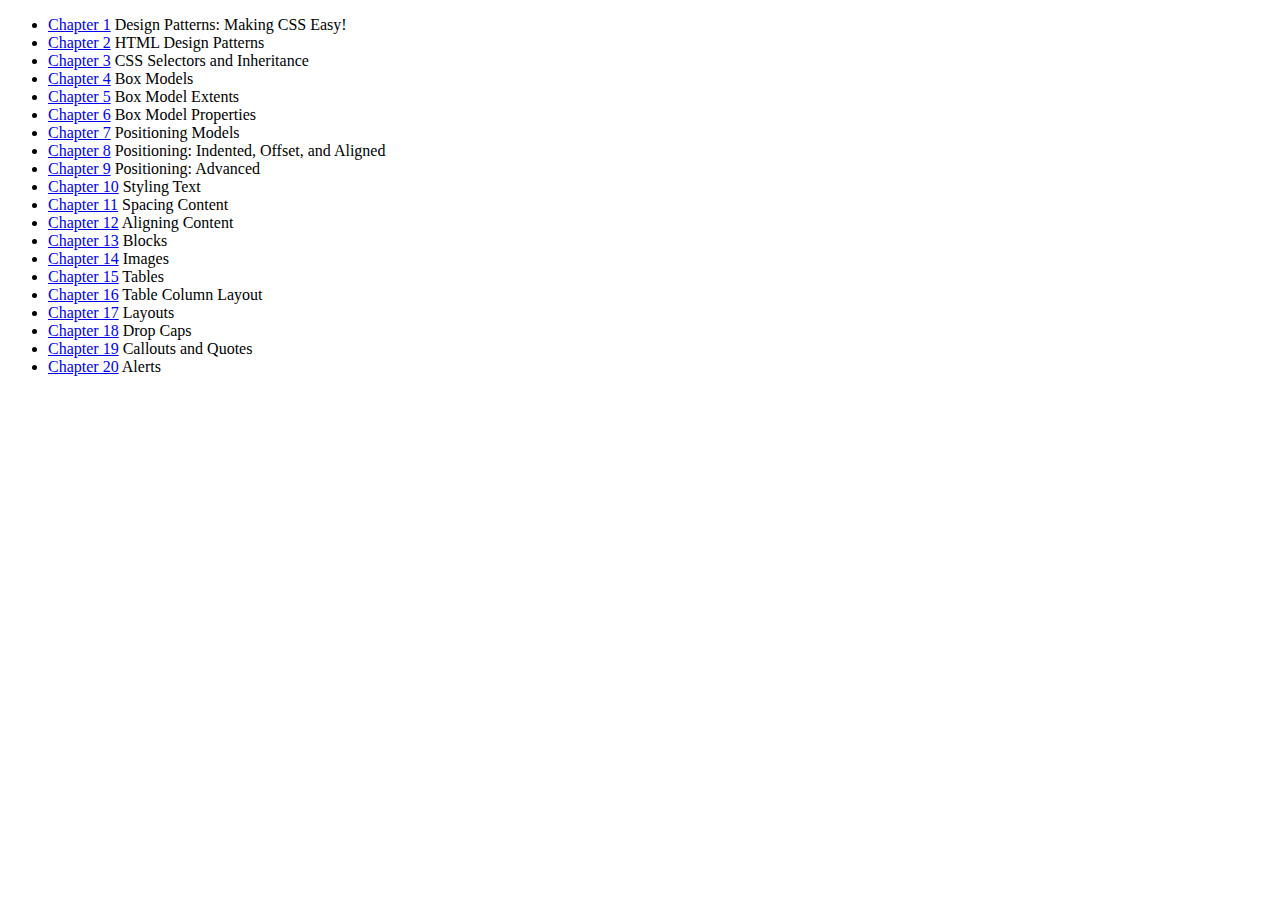
<file: index.html>
<!DOCTYPE html>
<html>
<head>
    <meta charset="utf-8">
    <meta name="viewport" content="initial-scale=1.0, maximum-scale=1.0, user-scalable=no" />
</head>
<body>
	<ul>
		<li class="chapter1">
			<a href="chapters/chapter1/index.html">
                		Chapter 1</a>
                		Design Patterns: Making CSS Easy!
		</li>
		
		<li class="chapter2">
			<a href="chapters/chapter2/index.html">
                		Chapter 2</a>
                		HTML Design Patterns
		</li>
		
		<li class="chapter3">
			<a href="chapters/chapter3/index.html">
                		Chapter 3</a>
                		CSS Selectors and Inheritance
		</li>
		<li class="chapter4">
			<a href="chapters/chapter4/index.html">
                		Chapter 4</a>
                		Box Models
		</li>
		
		<li class="chapter5">
			<a href="chapters/chapter5/index.html">
                		Chapter 5</a>
                		Box Model Extents
		</li>
		
		<li class="chapter6">
			<a href="chapters/chapter6/index.html">
                		Chapter 6</a>
                		Box Model Properties
		</li>
		
		<li class="chapter7">
			<a href="chapters/chapter7/index.html">
                		Chapter 7</a>
                		Positioning Models
		</li>
		
		<li class="chapter8">
			<a href="chapters/chapter8/index.html">
                		Chapter 8</a>
                		Positioning: Indented, Offset, and Aligned
		</li>
		
		<li class="chapter9">
			<a href="chapters/chapter9/index.html">
                		Chapter 9</a>
                		Positioning: Advanced
		</li>
		
		<li class="chapter10">
			<a href="chapters/chapter10/index.html">
                		Chapter 10</a>
                		Styling Text
		</li>
		
		<li class="chapter11">
			<a href="chapters/chapter11/index.html">
                		Chapter 11</a>
                		Spacing Content
		</li>
		
		<li class="chapter12">
			<a href="chapters/chapter12/index.html">
                		Chapter 12</a>
                		Aligning Content
		</li>
		
		<li class="chapter13">
			<a href="chapters/chapter13/index.html">
                		Chapter 13</a>
                		Blocks
		</li>
		
		<li class="chapter14">
			<a href="chapters/chapter14/index.html">
                		Chapter 14</a>
                		Images
		</li>
		
		<li class="chapter15">
			<a href="chapters/chapter15/index.html">
                		Chapter 15</a>
                		Tables
		</li>
		
		<li class="chapter16">
			<a href="chapters/chapter16/index.html">
                		Chapter 16</a>
                		Table Column Layout
		</li>
		
		<li class="chapter17">
			<a href="chapters/chapter17/index.html">
                		Chapter 17</a>
                		Layouts
		</li>
		
		<li class="chapter18">
			<a href="chapters/chapter18/index.html">
                		Chapter 18</a>
                		Drop Caps
		</li>
		
		<li class="chapter19">
			<a href="chapters/chapter19/index.html">
                		Chapter 19</a>
                		Callouts and Quotes
		</li>
		<li class="chapter20">
			<a href="chapters/chapter20/index.html">
                		Chapter 20</a>
                		Alerts
		</li>
		
		
	</ul>
</body>
</html>
</file>
